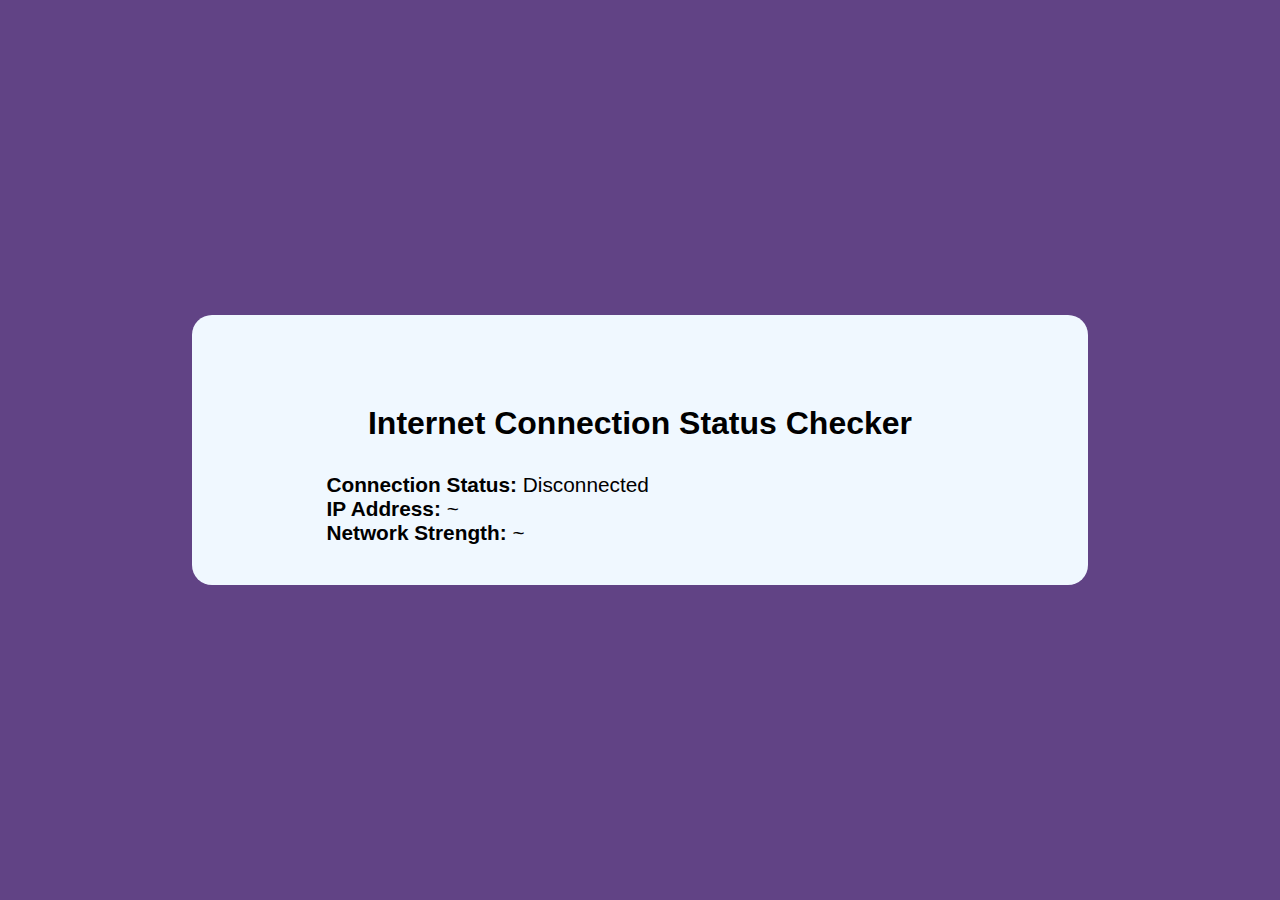
<file: Project-1-Internet-Status-Checker/index.html>
<!DOCTYPE html>
<html lang="en">
  <head>
    <meta charset="UTF-8" />
    <meta name="viewport" content="width=device-width, initial-scale=1.0" />
    <title>Internet Status Checker</title>
    <link rel="stylesheet" href="./instat.css" />
  </head>
  <body>
    <div class="container">
      <h1>Internet Connection Status Checker</h1>
      <div class="status">
        <p>
          <strong>Connection Status:</strong>
          <span id="statusText">Checking...</span>
        </p>

        <p><strong>IP Address:</strong> <span id="ipAddressText">~</span></p>

        <p>
          <strong>Network Strength:</strong>
          <span id="networkStrengthText">~</span>
        </p>
      </div>
    </div>
    <script src="./intstat.js"></script>
  </body>
</html>
</file>
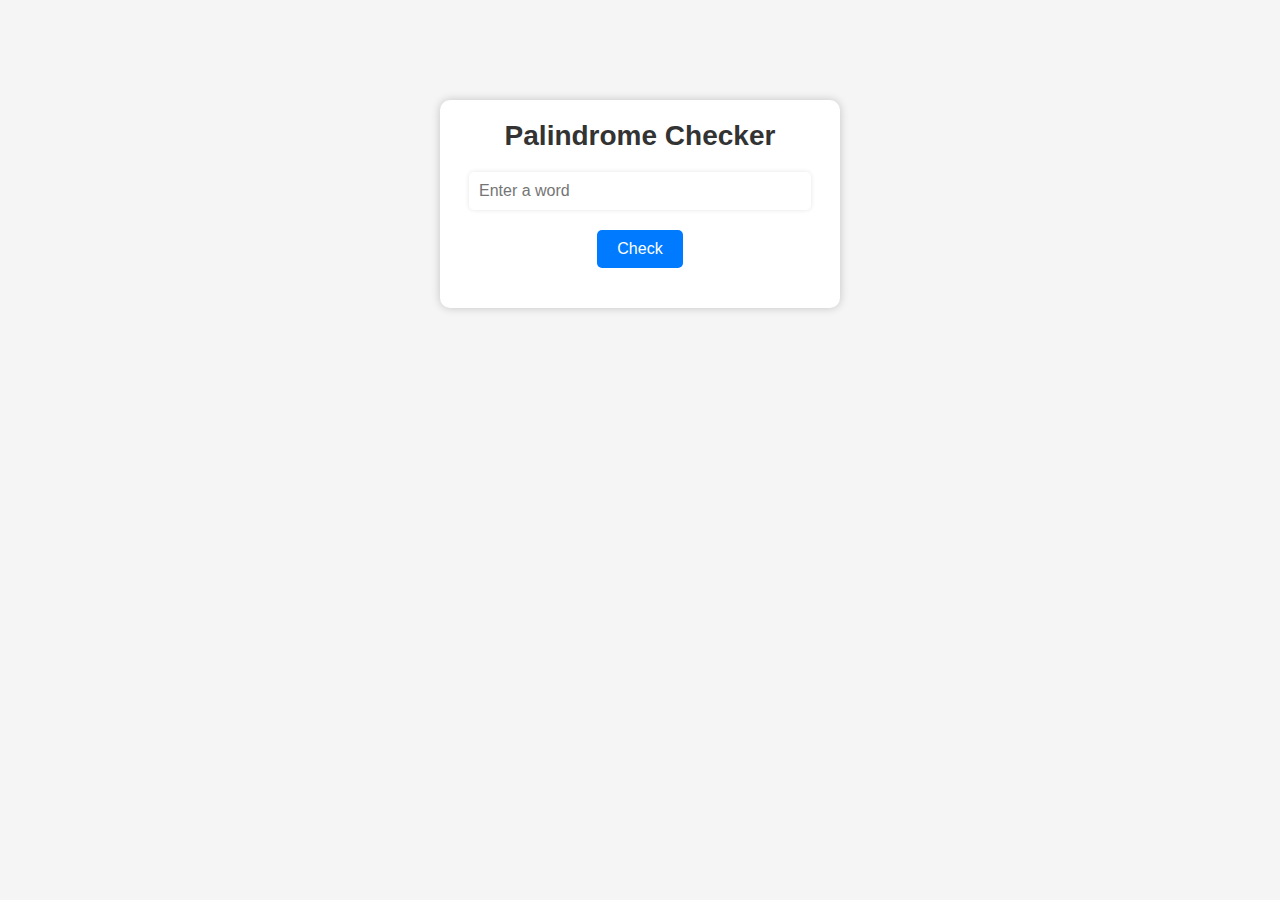
<file: Project-2-Palindrome Checker/index.html>
<!DOCTYPE html>
<html lang="en">
  <head>
    <meta charset="UTF-8" />
    <meta name="viewport" content="width=device-width, initial-scale=1.0" />
    <title>Palindrome checker</title>
    <link rel="stylesheet" href="./style.css" />
  </head>
  <body>
    <div class="container">
      <h1>Palindrome Checker</h1>
      <input type="text" id="inputText" placeholder="Enter a word" />
      <button id="checkButton">Check</button>
      <div id="result"></div>
    </div>
    <script src="./logic.js"></script>
  </body>
</html>
</file>
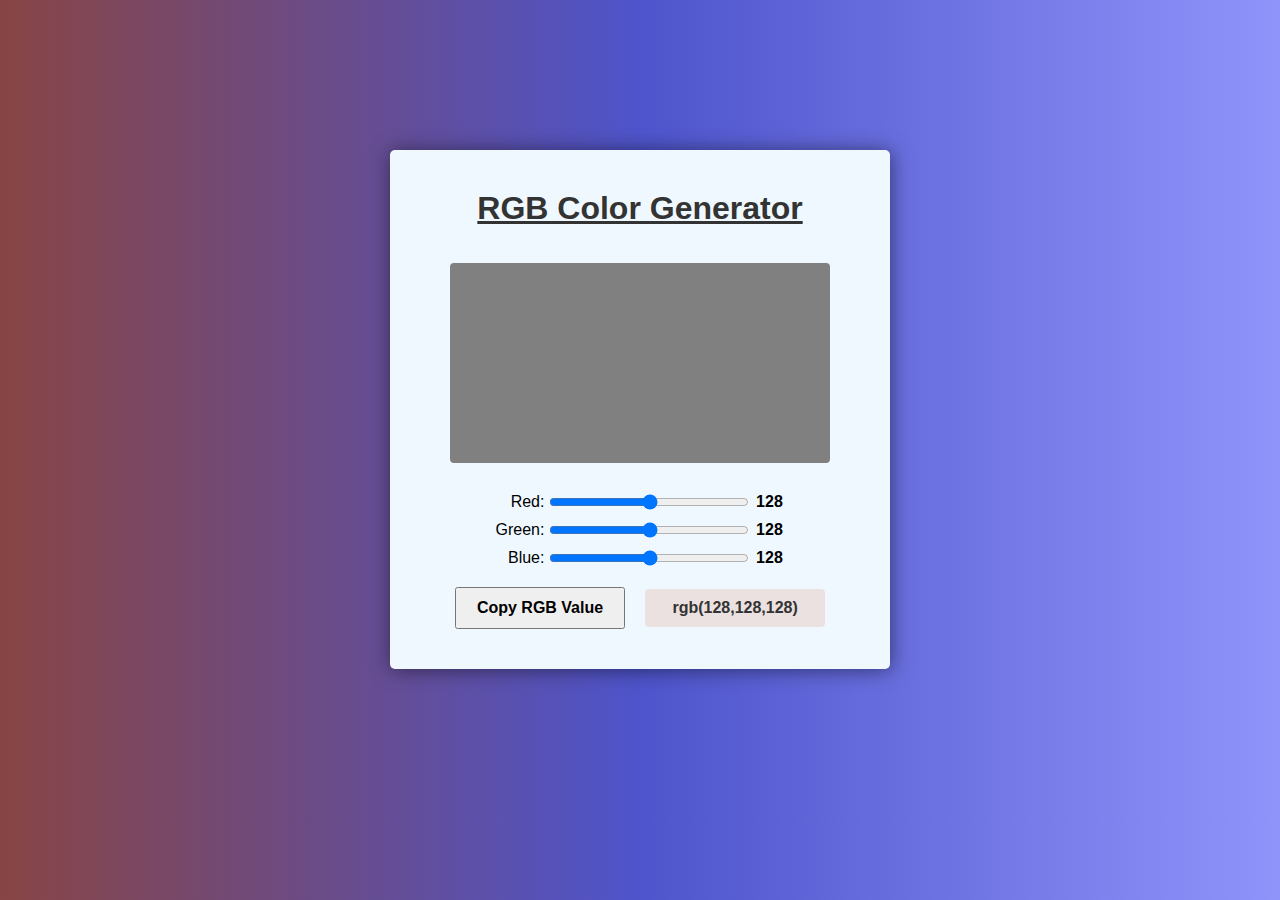
<file: Project-3-RGB-color Picker/index.html>
<!DOCTYPE html>
<html lang="en">
  <head>
    <meta charset="UTF-8" />
    <meta name="viewport" content="width=device-width, initial-scale=1.0" />
    <title>RGB COLOR PICKER</title>
    <link rel="stylesheet" href="./style.css" />
  </head>
  <body class="body-data">
    <div class="container">
      <h1>RGB Color Generator</h1>
      <div class="color-box" id="color-box"></div>
      <div class="sliders">
        <div class="slider">
          <label for="redSlider">Red:</label>
          <input type="range" id="redSlider" min="0" max="255" />
          <span id="redValue">0</span>
        </div>
        <div class="slider">
          <label for="greenSlider">Green:</label>
          <input type="range" id="greenSlider" min="0" max="255" />
          <span id="greenValue">0</span>
        </div>
        <div class="slider">
          <label for="blueSlider">Blue:</label>
          <input type="range" id="blueSlider" min="0" max="255" />
          <span id="blueValue">0</span>
        </div>
      </div>

      <div class="button-container">
        <button id="copyButton">Copy RGB Value</button>
        <div id="inputType" class="input-type-value"></div>
      </div>
    </div>

    <script src="./logic.js"></script>
  </body>
</html>
</file>
<file: Project-1-Internet-Status-Checker/instat.css>
* {
  padding: 0;
  margin: 0;
  box-sizing: border-box;
}
body {
  font-family: Arial, sans-serif;
  background-color: #614385;
  width: 100vw;
  height: 100vh;
  display: flex;
  justify-content: center;
  align-items: center;
}
.container {
  display: flex;
  justify-content: flex-start;
  align-items: center;
  flex-direction: column;
  width: 70%;
  height: 30%;
  background-color: aliceblue;
  border-radius: 20px;
  gap: 40px;
}
.container h1 {
  margin-top: 10%;
}
.status {
  margin-top: -1%;
  display: flex;
  justify-content: flex-start;
  flex-direction: column;
  width: 70%;
  font-size: 1.3rem;
}
</file>
<file: Project-2-Palindrome Checker/style.css>
* {
  margin: 0;
  padding: 0;
  box-sizing: border-box;
}
body {
  background-color: #f5f5f5;
  font-family: Arial, Helvetica, sans-serif;
}
.container {
  max-width: 400px;
  margin: 100px auto;
  text-align: center;
  background-color: #fff;
  padding: 20px;
  border-radius: 10px;
  box-shadow: 0 0 10px rgba(0, 0, 0, 0.2);
}
h1 {
  font-size: 28px;
  color: #333;
}
input[type="text"] {
  width: 95%;
  padding: 10px;
  margin-top: 20px;
  border: none;
  border-radius: 5px;
  box-shadow: 0 0 5px rgba(0, 0, 0, 0.1);
  font-size: 16px;
}

button {
  background-color: #007bff;
  color: #fff;
  border: none;
  padding: 10px 20px;
  margin-top: 20px;
  border-radius: 5px;
  cursor: pointer;
  font-size: 16px;
  transition: background-color 0.3s;
}

button:hover {
  background-color: #0056b3;
}
#result {
  margin-top: 20px;
  font-size: 18px;
  font-weight: bold;
}
</file>
<file: Project-3-RGB-color Picker/style.css>
* {
  margin: 0;
  padding: 0;
  box-sizing: border-box;
  font-family: Arial, sans-serif;
}
body {
  background: linear-gradient(to right, #844, #4e54cb, #8f94fb);
}
.container {
  display: flex;
  justify-content: center;
  flex-direction: column;
  align-items: center;
  margin: 150px auto;
  max-width: 500px;
  box-shadow: 1px 1px 20px rgba(0, 0, 0, 0.5);
  padding: 40px;
  border-radius: 5px;
  background-color: aliceblue;
}
.container h1 {
  color: #333;
  text-decoration: underline;
  margin-bottom: 36px;
}
.color-box {
  width: 380px;
  height: 200px;
  background-color: #333;
  margin-bottom: 20px;
  border-radius: 4px;
}
.sliders {
  padding: 10px;
  display: flex;
  flex-direction: column;
  align-items: self-end;
}
.slider {
  display: flex;
  margin-bottom: 10px;
}
label {
  margin-right: 5px;
}

input[type="range"] {
  width: 200px;
  margin-right: 5px;
}
span {
  font-weight: bold;
  width: 30px;
  display: inline-block;
  text-align: center;
}
.button-container {
  display: flex;
  align-items: center;
  gap: 20px;
}
button {
  padding: 10px 20px;
  font-size: 16px;
  font-weight: bold;
  cursor: pointer;
}

.input-type-value {
  padding: 10px 20px;
  background-color: #ebe1e1;
  border-radius: 4px;
  font-size: 16px;
  font-weight: 600;
  color: #333;
  display: inline-block;
  text-align: center;
  width: 180px;
}
</file>
